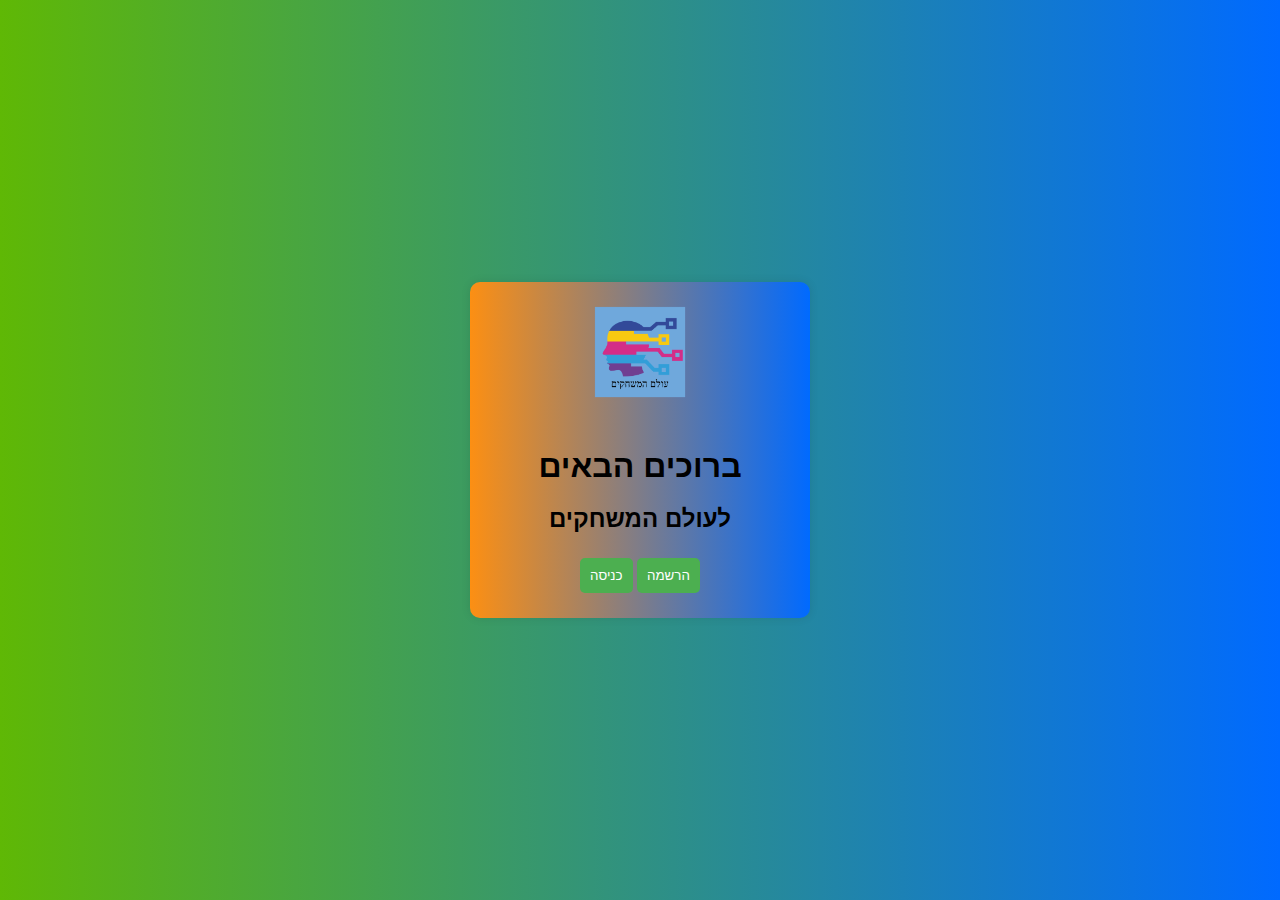
<file: index.html>
<!DOCTYPE html>
<html lang="he" dir="rtl">
<head>
    <meta charset="UTF-8">
    <meta name="viewport" content="width=device-width, initial-scale=1.0">
    <title>Home</title>
    <link rel="stylesheet" href="/css/home.css">
</head>
<body>
    <div class="container">
        <img src="/img/logo.png" alt="לוגו" class="logo">
        <h1>ברוכים הבאים</h1>
        <h2>לעולם המשחקים</h2>
        <button id="signup_mode">הרשמה</button>
        <button id="login_mode">כניסה</button>
        
        <div class="newUser" style="display: none;">
            <h3>הרשמה</h3>
            <form id="signupForm" action="" method="POST">
                <input type="text" id="myNameOfNewUser" name="firstname" placeholder="שם פרטי" required>
                <input type="password" id="myPasswrdOfNewUser" name="password" placeholder="סיסמה" required>
                <input type="text" id="nickname" name="nickname" placeholder="כינוי" required>
                <input type="email" id="myEmail" name="email" placeholder="אימייל" required>
                <button id="signup_button" type="submit">הרשמה</button>
            </form>
        </div>
        
        <div class="userExist" style="display: none;">
            <h3>כניסה</h3>
            <form id="loginForm" action="" method="POST">
                <input type="text" id="myName" name="firstname" placeholder="שם פרטי" required>
                <input type="password" id="myPasswrd" name="password" placeholder="סיסמה" required>
                <button id="login_button" type="submit">כניסה</button>
            </form>
        </div>
        
        <div class="message"></div>
    </div>
    <script src="/js/login.js"></script>
</body>
</html>
</file>
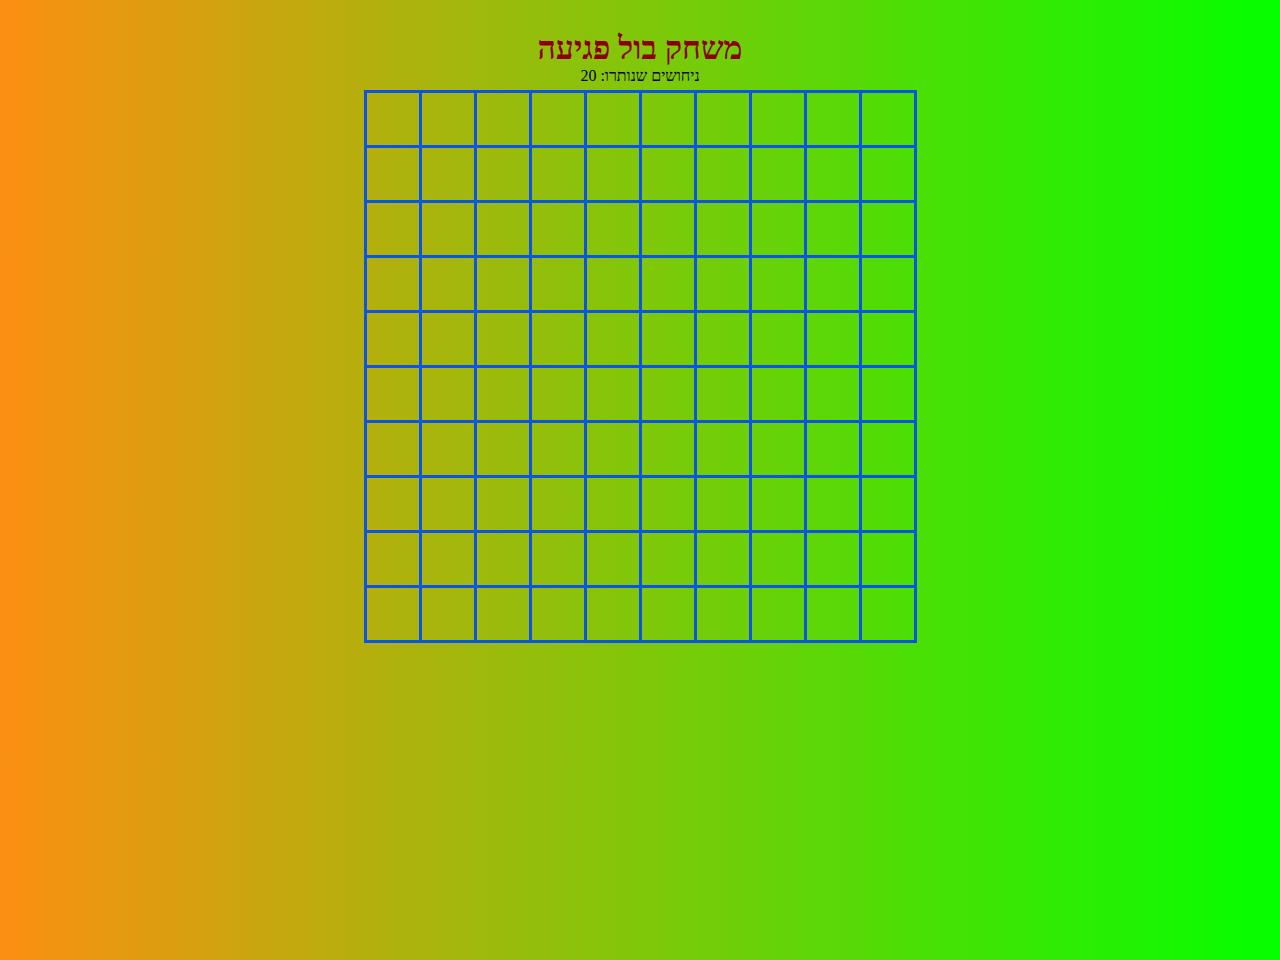
<file: game.html>
<!DOCTYPE html>
<html lang="en" dir="rtl">
    <head>
        <meta charset="UTF-8">
        <meta name="viewport" content="width=device-width, initial-scale=1.0">
        <title>בול פגיעה</title>
        <link rel="stylesheet" href="/css/game.css">
    </head>

    <body>
        <h1>משחק בול פגיעה</h1>
        <div id="guess-counter"></div>
        <div id="message" style="display: none;"></div>
        <table id="game-board"></table>
        <script src="/js/game.js"></script>
    </body>
</html>
</file>
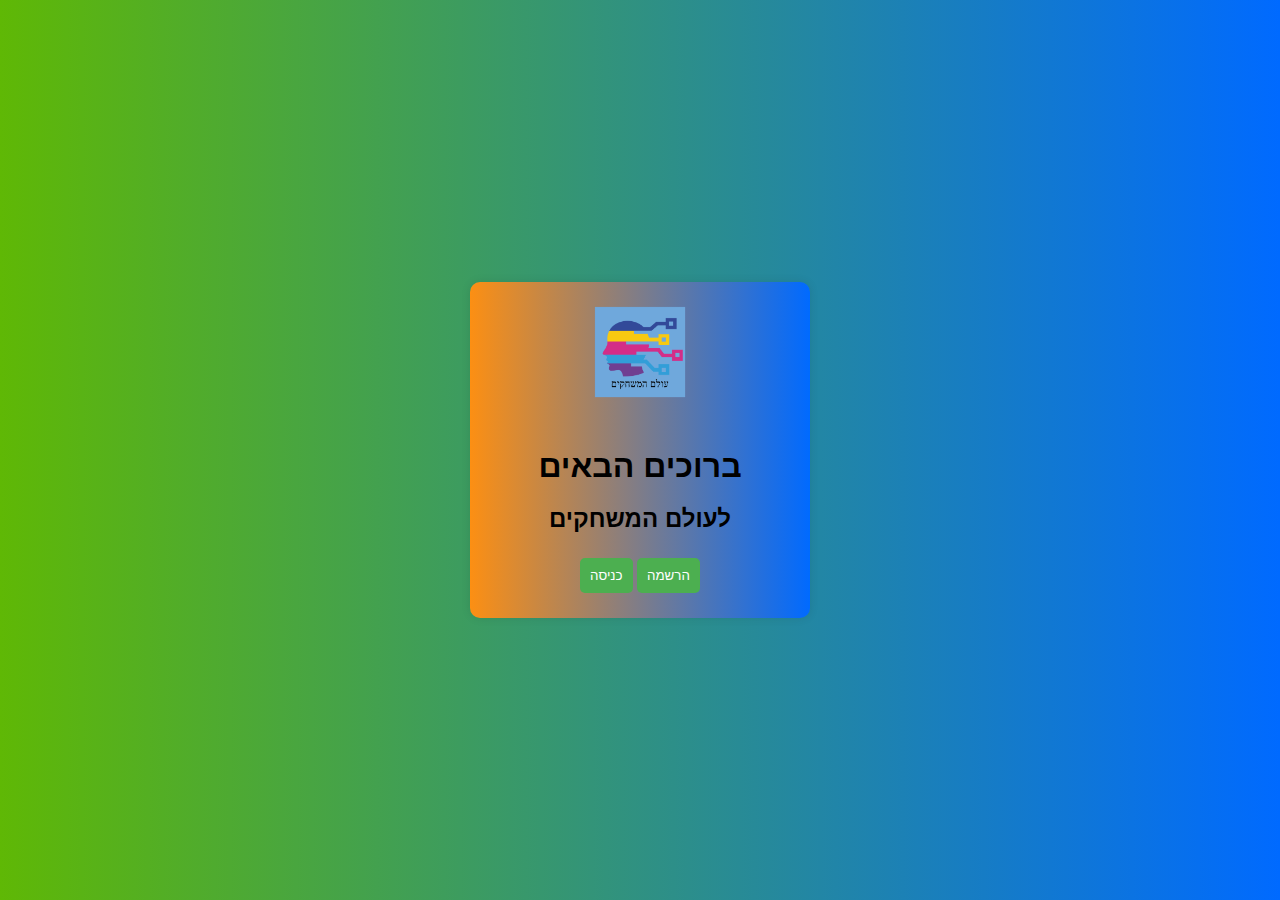
<file: main.html>
<!DOCTYPE html>
<html lang="he" dir="rtl">
<head>
    <meta charset="UTF-8">
    <meta name="viewport" content="width=device-width, initial-scale=1.0">
    <title>Main</title>
    <link rel="stylesheet" href="/css/main.css">
</head>
<body>
    <div class="container">
        <h1>ברוך הבא <span id="username"></span>!</h1>
        <h2>כללי המשחק: בול פגיעה</h2>
        <p>
            המשחק בול פגיע.
            הוראות:במשחק שלוש שלבים
            שלב ראשון יש אוניה אחת בגודל 4 ועשרים ניחושים
            שלב שני יש שתי אוניות 3-4 ועשרים וארבע ניחושים 
            שלב שלישי יש שלוש אוניות 4-3-2 ועשרים ושמונה אוניות    
        </p>
        <button id="start_game">התחל משחק</button>
    </div>
    <!-- <a href="/game.html">aa</a> -->
    <script src="/js/main.js"></script>
</body>
</html>
</file>
<file: css/home.css>
/*home-css*/
body {
    font-family: Arial, sans-serif;
    background-image: url('background.jpg');
    background-size: cover;
    margin: 0;
    padding: 0;
    display: flex;
    justify-content: center;
    align-items: center;
    height: 100vh;
    background: linear-gradient(90deg,rgb(95, 184, 5) ,rgb(0, 106, 255));
}
.container {
    background-color: rgba(255, 255, 255, 0.8);
    padding: 20px;
    border-radius: 10px;
    box-shadow: 0 0 10px rgba(0, 0, 0, 0.1);
    text-align: center;
    width: 300px;
    background: linear-gradient(90deg,rgb(252, 143, 19) ,rgb(0, 106, 255));
}
.logo {
    width: 100px;
    margin-bottom: 20px;
}
h1 {
    margin-bottom: 20px;
}
h2{
    margin-bottom: 20px;
}
form {
    display: flex;
    flex-direction: column;
}
input, button {
    padding: 10px;
    margin: 5px 0;
    border-radius: 5px;
    border: 1px solid #ccc;
}
button {
    background-color: #4CAF50;
    color: white;
    border: none;
    cursor: pointer;
}
button:hover {
    background-color: #45a049;
}
</file>
<file: css/game.css>
/*game-css*/
body {
    height: 100vh;
    margin: 30px;
    background: linear-gradient(90deg,rgb(252, 143, 19) ,rgb(4, 255, 0));
    text-align: center;
}
table {  
    border-collapse: collapse;
    margin: 5px auto;
  }
  td {
    width: 50px;
    height: 50px;
    margin: 10px;
    border:3px solid rgb(12, 84, 229);
    text-align: center;
    vertical-align: middle;
    cursor: pointer;
  }
  .hit {
    background-color: green;
  }
  .miss {
    background-color: red;
  }
  h1{
    color: darkred;
    margin-bottom: 0;
  }
  
  #message {
    border: 1px solid red;
    padding: 5px;
    border-radius: 5px;
    background: #fff;
    max-width: 400px;
    margin: 0 auto;
}
</file>
<file: css/main.css>
/* main.css */


body {
    font-family: Arial, sans-serif;
    background: linear-gradient(90deg,rgb(252, 143, 19) ,rgb(0, 106, 255));
    color: #333;
    margin: 0;
    padding: 0;
    display: flex;
    justify-content: center;
    align-items: center;
    height: 100vh;
    direction: rtl;
}

.container {
    background-color: #fff;
    border-radius: 10px;
    box-shadow: 0 4px 8px rgba(0, 0, 0, 0.1);
    padding: 20px;
    max-width: 600px;
    width: 90%;
    text-align: center;
    box-sizing: border-box;
}

h1 {
    color: #4CAF50;
    margin-bottom: 20px;
    font-size: 2em;
}

h2 {
    color: #333;
    margin-bottom: 15px;
    font-size: 1.5em;
}

p {
    text-align: justify;
    margin-bottom: 20px;
    font-size: 1em;
}

button {
    background-color: #4CAF50;
    color: white;
    border: none;
    border-radius: 5px;
    padding: 10px 20px;
    font-size: 1em;
    cursor: pointer;
    transition: background-color 0.3s ease;
    margin-top: 10px;
}

button:hover {
    background-color: #45a049;
}

button:focus {
    outline: none;
}


@media (max-width: 600px) {
    h1 {
        font-size: 1.5em;
    }

    h2 {
        font-size: 1.2em;
    }

    p {
        font-size: 0.9em;
    }

    button {
        font-size: 0.9em;
        padding: 8px 16px;
    }
}
</file>
